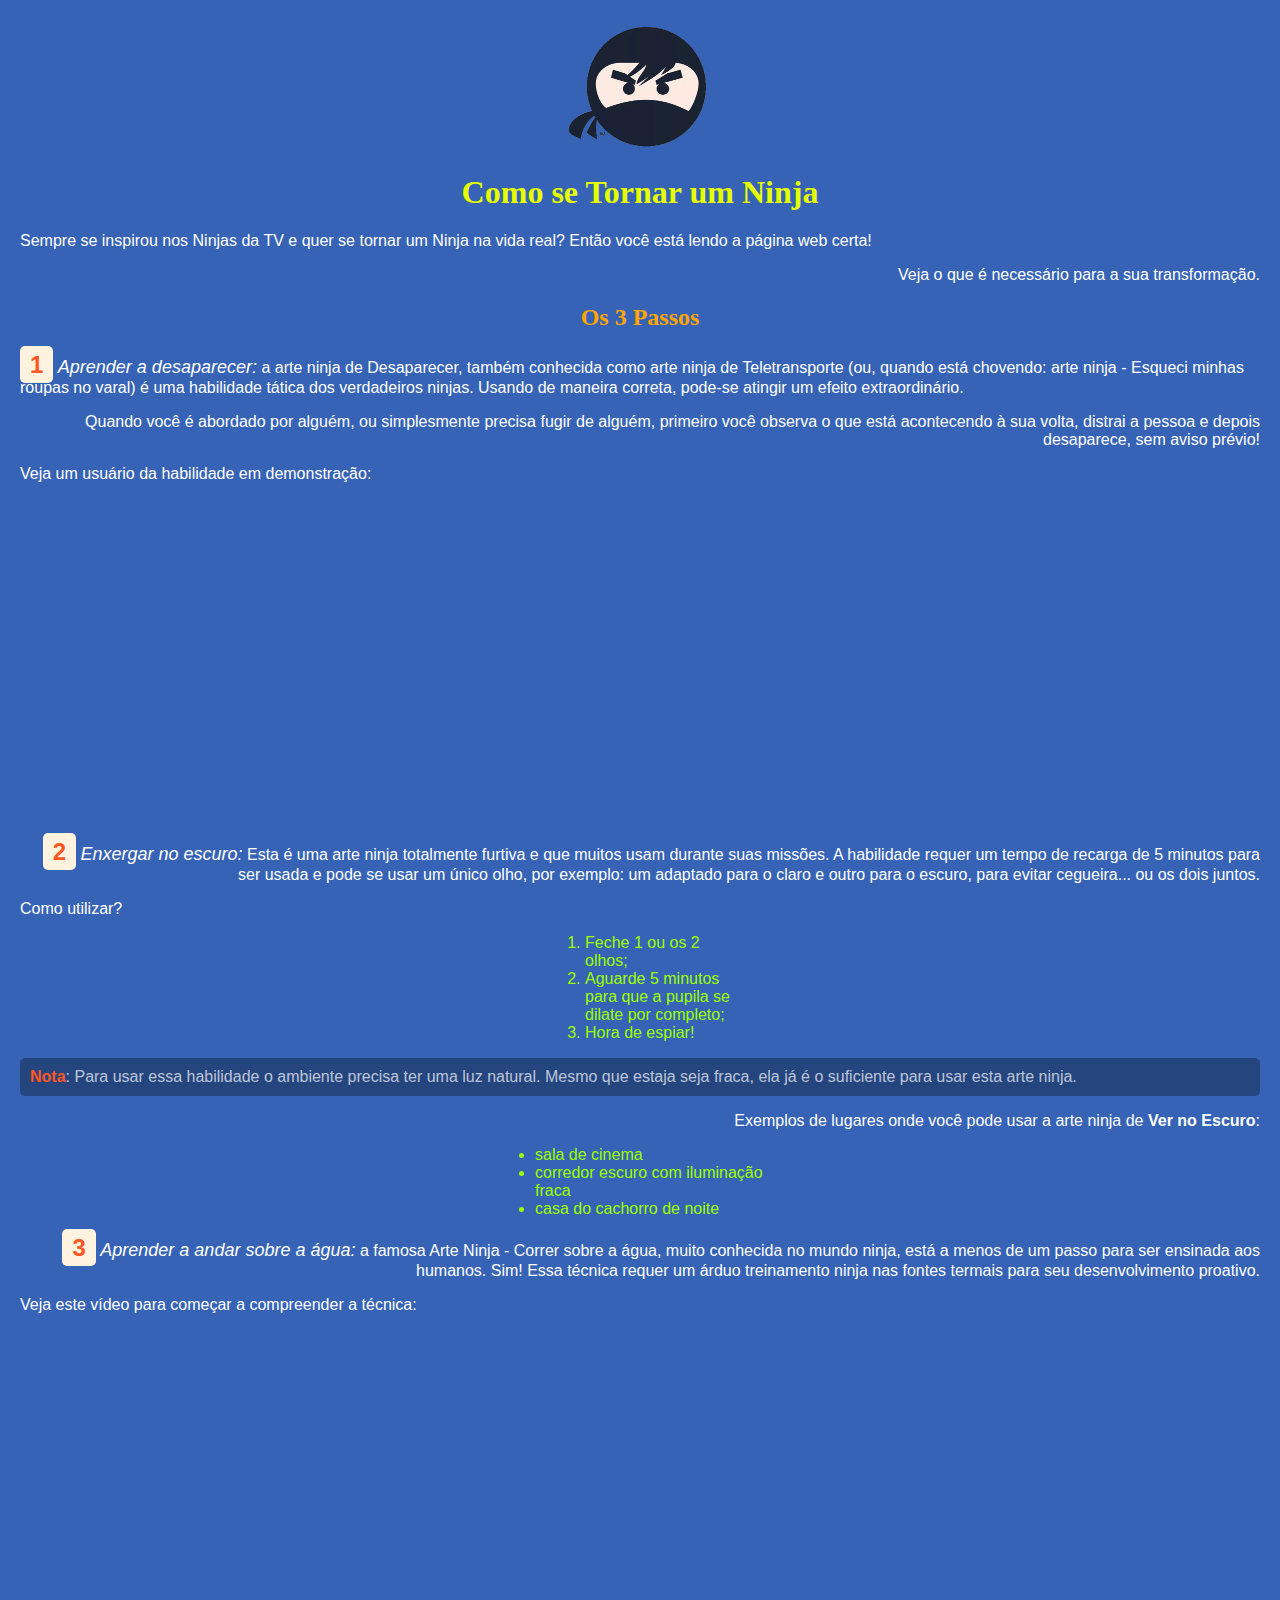
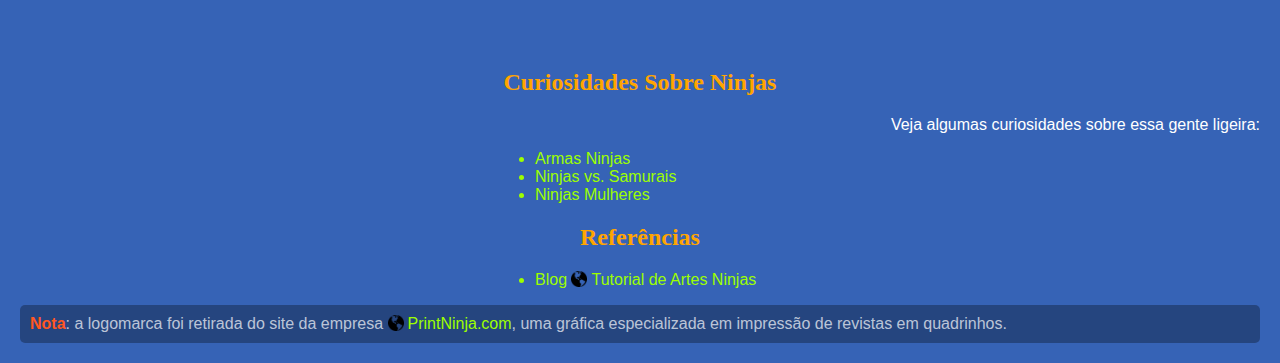
<file: lab/index.html>
<!DOCTYPE html>
<html>
<head>
  <meta charset="utf-8">
  <title>Ninjas</title>
  <link rel="stylesheet" href="index.css">
  <link rel="icon" href="img/favicon.png">
</head>
<body>
  <!-- este é um comentário em HTML -->
  <!-- ele não aparece na página -->
  <!-- >:3 -> isto é um coelho -->
  <!--  :3 -> e isto é um doguinho com bochechas -->
  <img src="img/print-ninja-logo.png" alt="Logo da Gráfica PrintNinja
    mostrando um desenho no estilo cartoon de um ninja" id="logomarca">

  <h1>Como se Tornar um Ninja</h1>
  <p>
    Sempre se inspirou nos Ninjas da TV e quer se tornar um Ninja na vida
    real? Então você está lendo a página web certa!
  </p>
  <p>Veja o que é necessário para a sua transformação.</p>

  <h2>Os 3 Passos</h2>
  <p class="passo">
    <strong>1</strong> <em>Aprender a desaparecer:</em> a arte ninja de
    Desaparecer, também conhecida como arte ninja de Teletransporte (ou,
    quando está chovendo: arte ninja - Esqueci minhas roupas no varal) é
    uma habilidade tática dos verdadeiros ninjas. Usando de maneira correta,
    pode-se atingir um efeito extraordinário.
  </p>
  <p>
    Quando você é abordado por alguém, ou simplesmente precisa fugir de alguém,
    primeiro você observa o que está acontecendo à sua volta, distrai a pessoa
    e depois desaparece, sem aviso prévio!
  </p>
  <p>
    Veja um usuário da habilidade em demonstração:
    <!--
      um iframe é uma forma de embutir (colocar) uma página dentro da outra...
      neste caso, estamos colocando uma página do Youtube dentro desta página
      dos ninjas
    -->
    <iframe width="420" height="315"
      src="https://www.youtube.com/embed/7XzBFkXOcN8" frameborder="0"
      allowfullscreen></iframe>
  </p>

  <p class="passo">
    <strong>2</strong> <em>Enxergar no escuro:</em> Esta é uma arte ninja
    totalmente furtiva e que muitos usam durante suas missões. A habilidade
    requer um tempo de recarga de 5 minutos para ser usada e pode se usar
    um único olho, por exemplo: um adaptado para o claro e outro para o
    escuro, para evitar cegueira... ou os dois juntos.
  </p>
  <p>
    Como utilizar?
    <ol>
      <li>Feche 1 ou os 2 olhos;</li>
      <li>Aguarde 5 minutos para que a pupila se dilate por completo;</li>
      <li>Hora de espiar!</li>
    </ol>
  </p>
  <p class="nota">
    <strong>Nota</strong>: Para usar essa habilidade o ambiente precisa ter
    uma luz natural. Mesmo que estaja seja fraca, ela já é o suficiente
    para usar esta arte ninja.
  </p>
  <p>Exemplos de lugares onde você pode usar a arte ninja de <strong>Ver no Escuro</strong>:
    <ul>
      <li>sala de cinema</li>
      <li>corredor escuro com iluminação fraca</li>
      <li>casa do cachorro de noite</li>
    </ul>
  </p>

  <p class="passo">
    <strong>3</strong> <em>Aprender a andar sobre a água:</em> a famosa
    Arte Ninja - Correr sobre a água, muito conhecida no mundo ninja, está
    a menos de um passo para ser ensinada aos humanos. Sim! Essa técnica
    requer um árduo treinamento ninja nas fontes termais para seu
    desenvolvimento proativo.
  </p>
  <p>
    Veja este vídeo para começar a compreender a técnica:
    <iframe width="560" height="315"
      src="https://www.youtube.com/embed/OF4UDsc8eV4" frameborder="0"
      allowfullscreen></iframe>
  </p>

  <h2>Curiosidades Sobre Ninjas</h2>
  <p>Veja algumas curiosidades sobre essa gente ligeira:</p>
  <ul>
    <li>
      <!-- lembra dos links internos? eles apontam para o id de um elemento -->
      <a href="curiosidades.html#armas-ninjas">Armas Ninjas</a>
    </li>
    <li>
      <a href="curiosidades.html#ninjas-vs-samurais">Ninjas vs. Samurais</a>
    </li>
    <li>
      <a href="curiosidades.html#ninjas-mulheres">Ninjas Mulheres</a>
    </li>
  </ul>

  <h2>Referências</h2>
  <ul>
    <li>Blog
      <a href="http://minjasam.blogspot.com.br/">Tutorial de Artes Ninjas</a>
    </li>
  </ul>
  <p class="nota">
    <strong>Nota</strong>: a logomarca foi retirada do site da empresa
    <a href="http://www.printninja.com/">PrintNinja.com</a>, uma gráfica
    especializada em impressão de revistas em quadrinhos.
  </p>
</body>
</html>
</file>
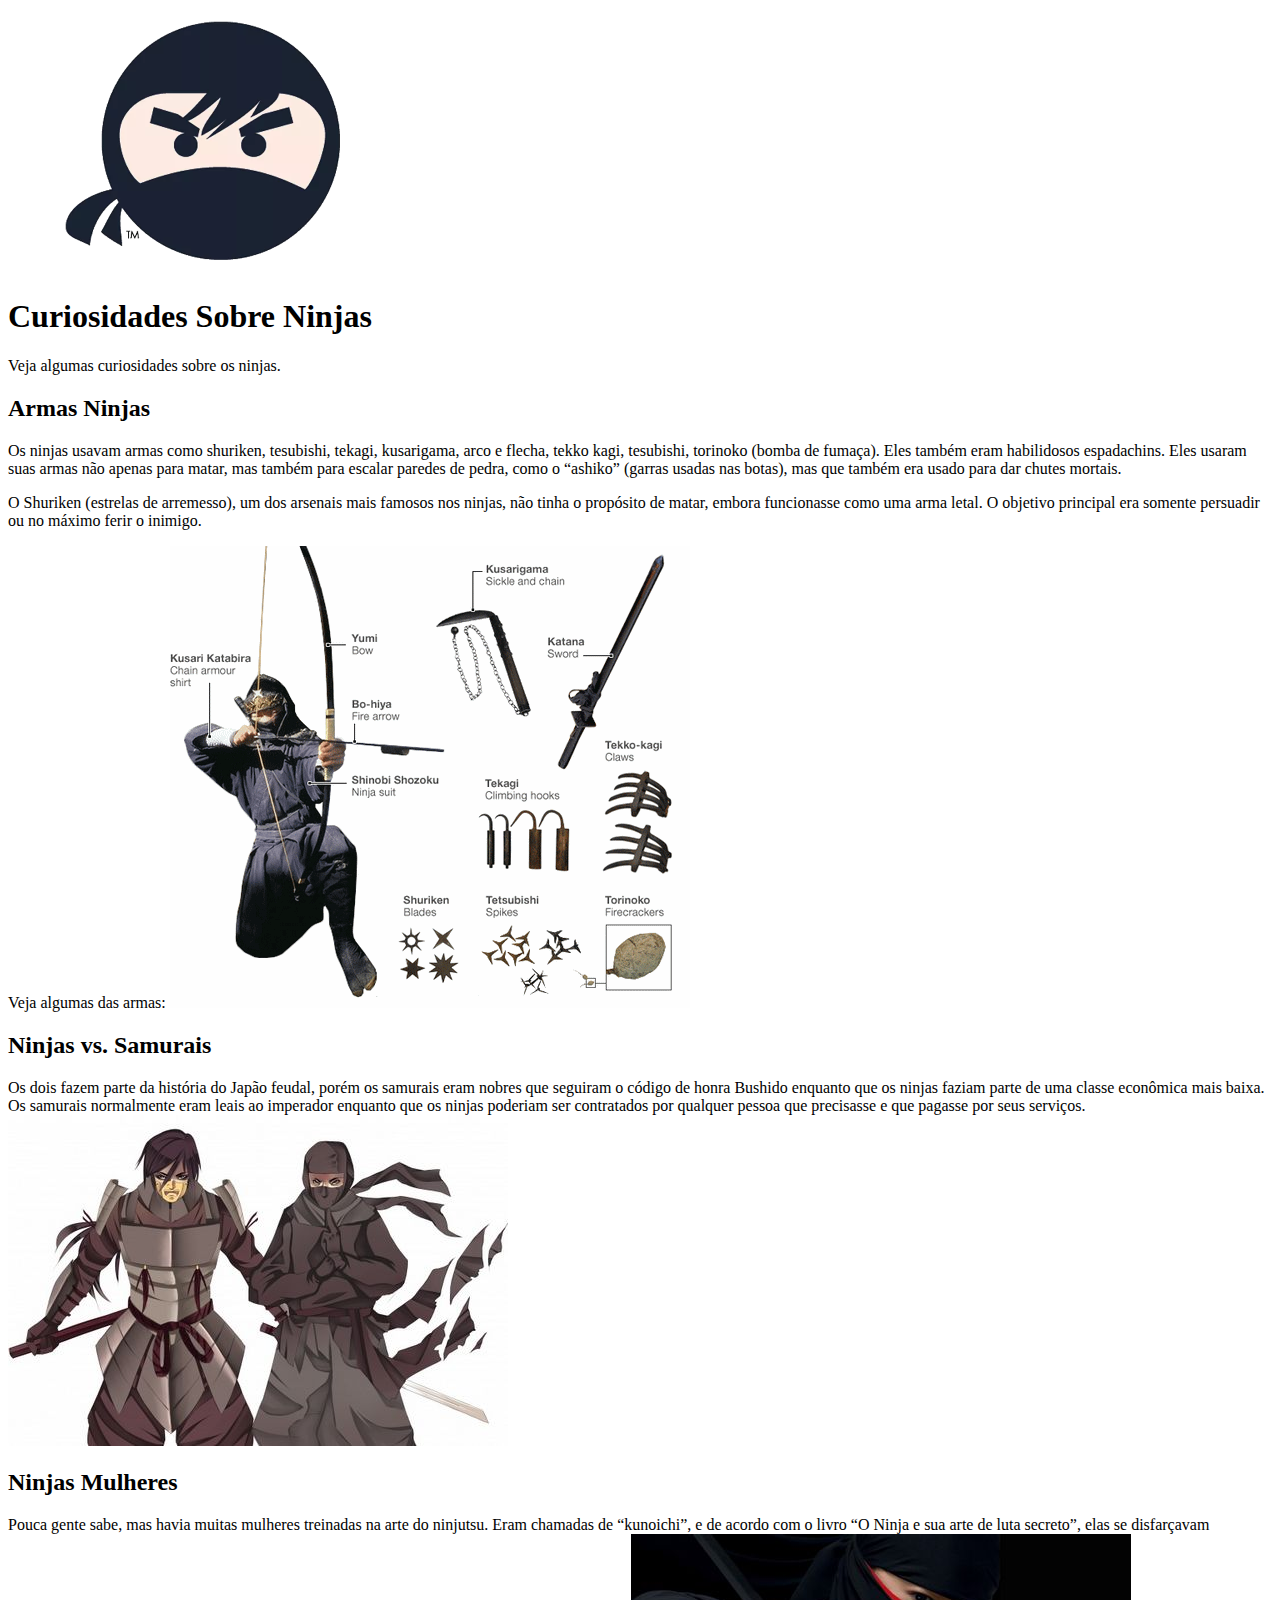
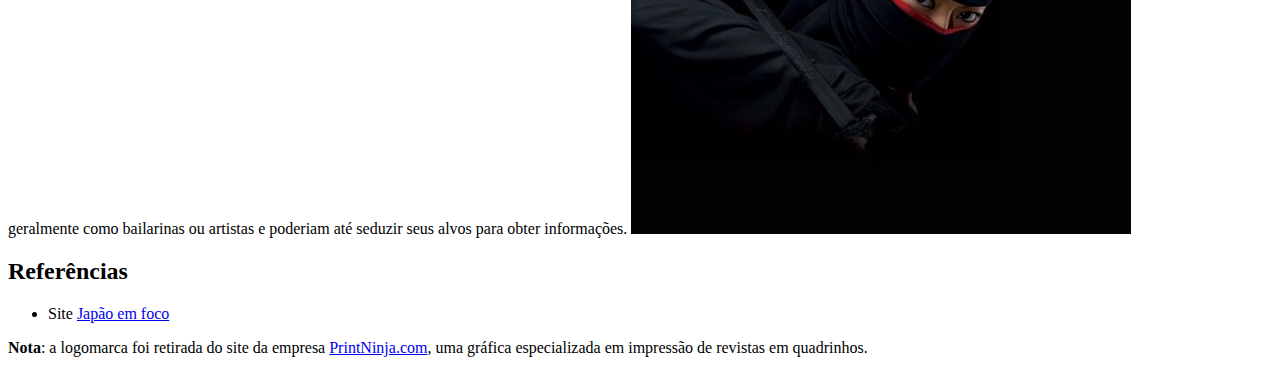
<file: lab/curiosidades.html>
<!DOCTYPE html>
<html>
<head>
  <meta charset="utf-8">
  <title>Ninjas</title>
  <link rel="icon" href="img/favicon.png">
</head>
<body>
  <img src="img/print-ninja-logo.png" alt="Logo da Gráfica PrintNinja
    mostrando um desenho no estilo cartoon de um ninja" id="logomarca">
  <h1>Curiosidades Sobre Ninjas</h1>
  <p>Veja algumas curiosidades sobre os ninjas.</p>

  <h2 id="armas-ninjas">Armas Ninjas</h2>
  <p>Os ninjas usavam armas como shuriken, tesubishi, tekagi, kusarigama, arco
    e flecha, tekko kagi, tesubishi, torinoko (bomba de fumaça). Eles também
    eram habilidosos espadachins. Eles usaram suas armas não apenas para matar,
    mas também para escalar paredes de pedra, como o “ashiko” (garras usadas
    nas botas), mas que também era usado para dar chutes mortais.
  </p>
  <p>O Shuriken (estrelas de arremesso), um dos arsenais mais famosos nos
    ninjas, não tinha o propósito de matar, embora funcionasse como uma
    arma letal. O objetivo principal era somente persuadir ou no máximo
    ferir o inimigo.
  </p>
  <p>
    Veja algumas das armas:
    <img src="img/armas-dos-ninjas.gif">
  </p>

  <h2 id="ninjas-vs-samurais">
    Ninjas vs. Samurais
  </h2>
  <p>
    Os dois fazem parte da história do Japão feudal, porém os samurais eram
    nobres que seguiram o código de honra Bushido enquanto que os ninjas
    faziam parte de uma classe econômica mais baixa. Os samurais normalmente
    eram leais ao imperador enquanto que os ninjas poderiam ser contratados
    por qualquer pessoa que precisasse e que pagasse por seus serviços.

    <img src="img/ninja-versus-samurai.jpg" alt="Um desenho representando
      a vestimenta de um ninja e a de um samurai">
  </p>

  <h2 id="ninjas-mulheres">Ninjas Mulheres</h2>
  <p>
    Pouca gente sabe, mas havia muitas mulheres treinadas na arte do ninjutsu.
    Eram chamadas de “kunoichi”, e de acordo com o livro “O Ninja e sua arte
    de luta secreto”, elas se disfarçavam geralmente como bailarinas ou
    artistas e poderiam até seduzir seus alvos para obter informações.

    <img src="img/ninjas-mulheres.jpg" alt="Uma foto de uma mulher ninja">
  </p>

  <h2>Referências</h2>
  <ul>
    <li>Site
      <a href="http://www.japaoemfoco.com/20-curiosidades-sobre-os-ninjas/">
        Japão em foco
      </a>
    </li>
  </ul>
  <p class="nota">
    <strong>Nota</strong>: a logomarca foi retirada do site da empresa
    <a href="http://www.printninja.com/">PrintNinja.com</a>, uma gráfica
    especializada em impressão de revistas em quadrinhos.
  </p>
</body>
</html>
</file>
<file: lab/index.css>
body {
    background-color: rgb(54, 99, 182);
    margin: 20px;
    font-family: 'Arial', sans-serif;
}

#logomarca {
    display: block;
    margin: 20px auto;
    width: 200px;
}

img, iframe {
    display: block;
    margin: 20px auto;
}

h1 {
    font-family: 'Comic Sans MS', 'Comic Sans', cursive;
    color: rgb(229, 255, 0);
    text-align: center;
}

h2 {
    color: orange;
    text-align: center;
    font-family: 'Georgia', serif;
}

p {
    color: rgb(255, 255, 255);
    font-family: 'Comic Sans MS', 'Chalkboard SE', 'Comic Neue', sans-serif;
}

ul, ol {
    color: rgb(157, 255, 0);
}

a:link {
    color: rgb(157, 255, 0);
    text-decoration: none;
}

a:visited {
    color: rgb(0, 255, 0);
}

a:hover {
    color: rgb(255, 255, 0);
    text-decoration: underline;
}

a:active {
    color: rgb(255, 0, 0);
}

a[href^="http://"], a[href^="https://"] {
    background-image: url('img/globo.png');
    background-repeat: no-repeat;
    padding-left: 20px;
    background-size: 16px 16px;
}

.nota {
    color: rgba(255, 255, 255, 0.7);
    background-color: rgba(0, 0, 0, 0.3);
    padding: 10px;
    border-radius: 5px;
}

.nota strong {
    color: #FF5722;
}

.passo strong {
    font-size: 24px;
    color: #FF5722;
    background-color: #FFF3E0;
    padding: 5px 10px;
    border-radius: 5px;
}

.passo em {
    font-size: 18px;
}

p:nth-of-type(odd) {
    text-align: left;
}

p:nth-of-type(even) {
    text-align: right;
}

img:hover {
    transform: scale(1.025);
    transition: 0.5s;
}

ul {
    width: 250px;
    margin: 0 auto;
}

ol {
    width: 150px;
    margin: 0 auto;
    text-align: left;
}

img:not([alt]) {
    border: 2px solid red;
}
</file>
